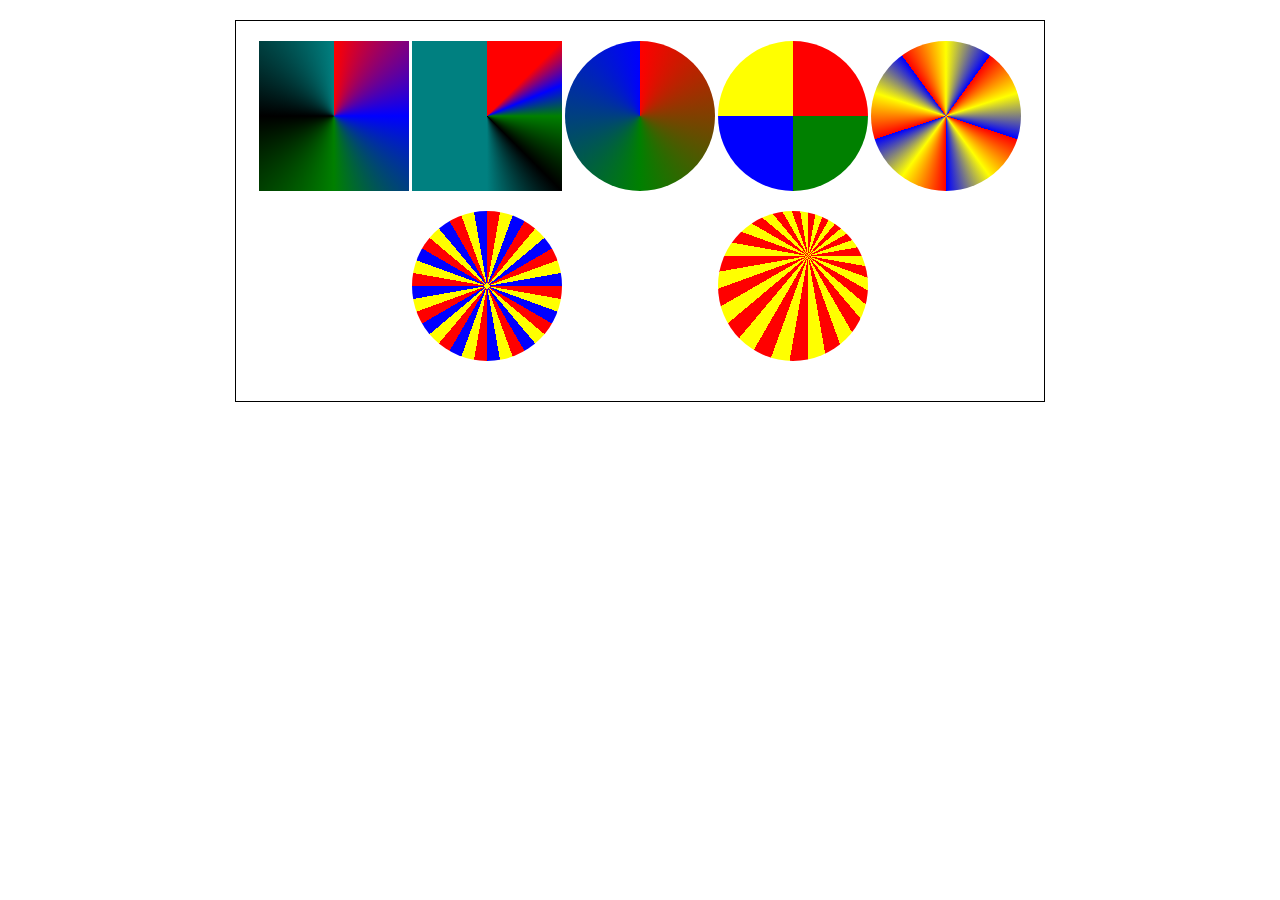
<file: Conic Gradient/index.html>
<!DOCTYPE html>
<html lang="en">

<head>
    <meta charset="UTF-8">
    <meta http-equiv="X-UA-Compatible" content="IE=edge">
    <meta name="viewport" content="width=device-width, initial-scale=1.0">
    <link rel="stylesheet" href="style.css">
    <title>Conic Gradient</title>
</head>

<body>
    <div class="container">
        <div class="box-one"></div>
        <div class="box-two"></div>
        <div class="box-three"></div>
        <div class="box-four"></div>
        <div class="box-five"></div>
        <div class="box-six"></div>
        <div class="box-seven"></div>
    </div>
</body>

</html>
</file>
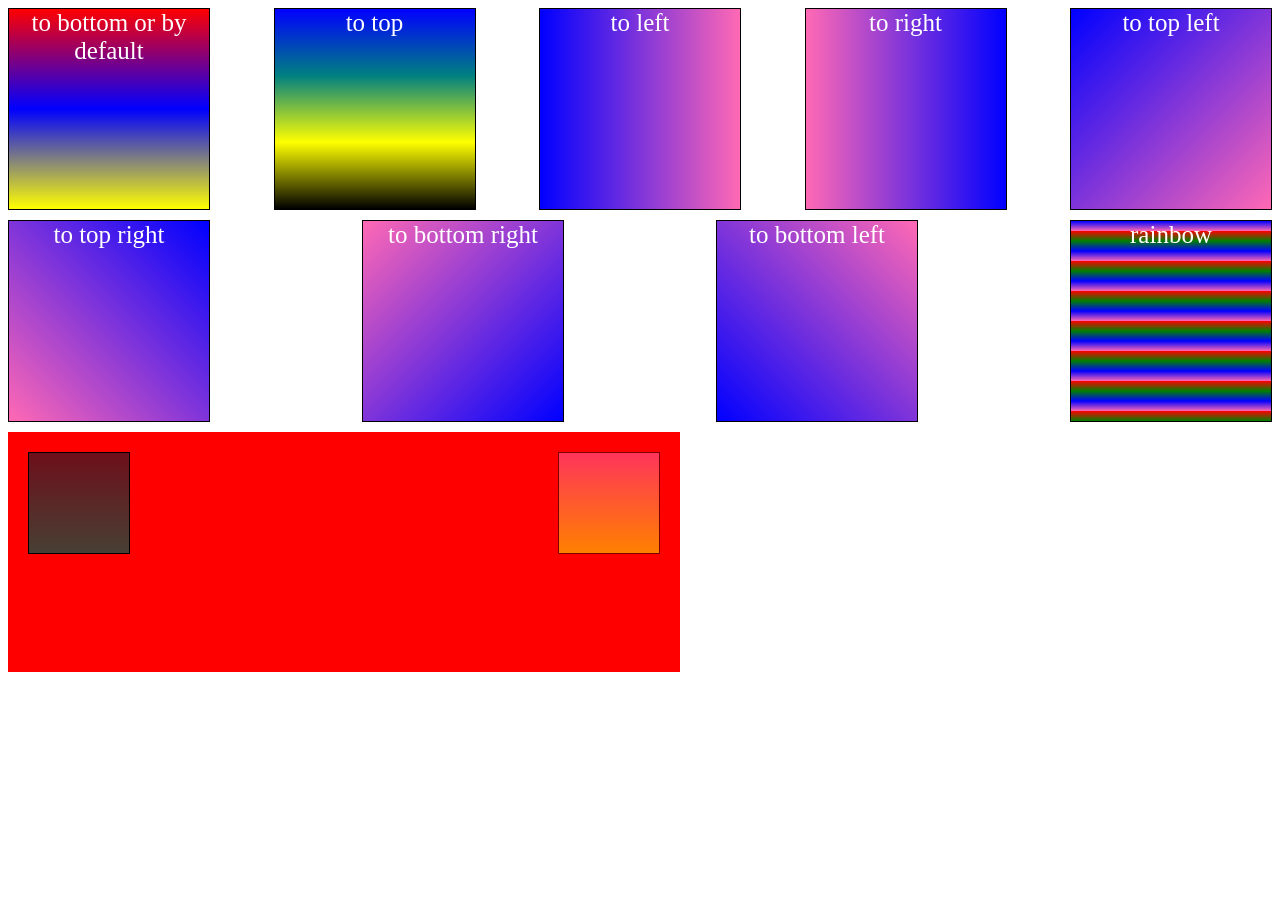
<file: Linear gradient/index.html>
<!DOCTYPE html>
<html lang="en">

<head>
    <meta charset="UTF-8">
    <meta http-equiv="X-UA-Compatible" content="IE=edge">
    <meta name="viewport" content="width=device-width, initial-scale=1.0">
    <link rel="stylesheet" href="style.css">
    <title>Color Gradient</title>
</head>

<body>
    <div class="main-one">
        <div class="box-one"> to bottom or by default</div>
        <div class="box-two">to top</div>
        <div class="box-three">to left</div>
        <div class="box-four"> to right</div>
        <div class="box-five"> to top left</div>
    </div>
    <div class="main-two">
        <span class="box-two-one"> to top right</span>
        <span class="box-two-two"> to bottom right</span>
        <span class="box-two-three"> to bottom left</span>
        <span class="box-two-four"> rainbow</span>

    </div>

    <div class="main-three">
        <div class="box-three-one"></div>
        <div class="box-three-two"></div>
    </div>

</body>

</html>
</file>
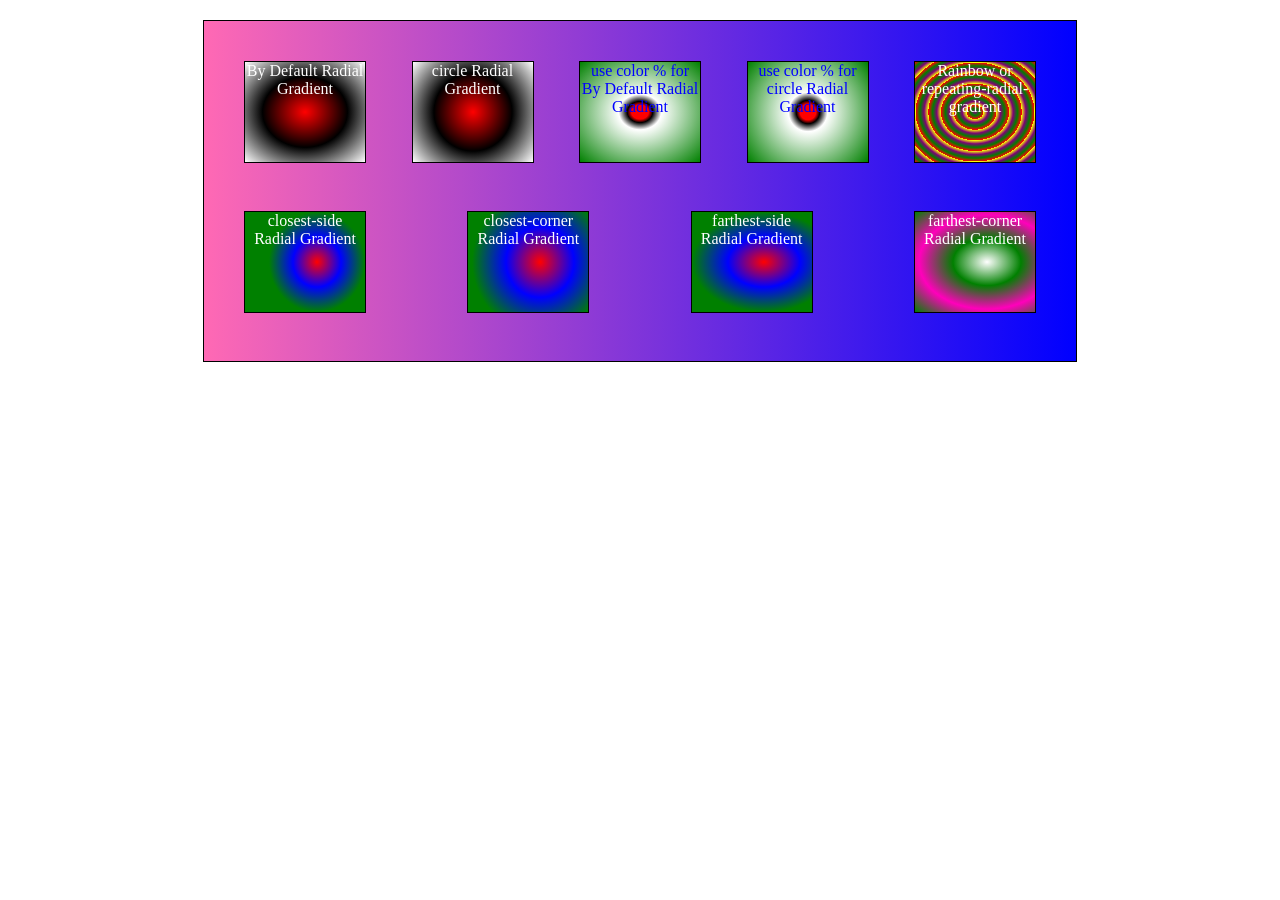
<file: Radial gradient/index.html>
<!DOCTYPE html>
<html lang="en">

<head>
    <meta charset="UTF-8">
    <meta http-equiv="X-UA-Compatible" content="IE=edge">
    <meta name="viewport" content="width=device-width, initial-scale=1.0">
    <link rel="stylesheet" href="style.css">
    <title>Radial Gradient</title>
</head>

<body>
    <div class="main">
        <div class="box-one">By Default Radial Gradient</div>
        <div class="box-two">circle Radial Gradient</div>
        <div class="box-three"> use color % for By Default Radial Gradient</div>
        <div class="box-four">use color % for circle Radial Gradient</div>
        <div class="box-five">Rainbow or repeating-radial-gradient</div>
        <div class="box-six">closest-side Radial Gradient</div>
        <div class="box-seven">closest-corner Radial Gradient</div>
        <div class="box-eight">farthest-side Radial Gradient</div>
        <div class="box-nine">farthest-corner Radial Gradient</div>
    </div>
</body>

</html>
</file>
<file: Conic Gradient/style.css>
* {
    padding: 0;
    margin: 0;
}

.container {
    width: 60%;
    /* height: 300px; */
    border: 1px solid black;
    margin: 20px auto;
    padding: 20px;
    display: flex;
    flex-direction: row;
    justify-content: space-evenly;
    flex-wrap: wrap;
}

.box-one,
.box-two,
.box-three,
.box-four,
.box-five,
.box-six,
.box-seven {
    width: 150px;
    height: 150px;
    /* border: 1px dotted black; */
    margin-bottom: 20px;
}

.box-one {
    background-image: conic-gradient(red, blue, green, black, teal);
}

.box-two {
    background-image: conic-gradient(red 45deg, blue, green 90deg, black, teal 180deg);
}

.box-three {
    background-image: conic-gradient(red, green, blue);
    border-radius: 50%;
}

.box-four {
    background-image: conic-gradient(red 0deg, red 90deg, green 90deg, green 180deg, blue 180deg, blue 270deg, yellow 270deg);
    border-radius: 50%;
}

.box-five {
    background-image: repeating-conic-gradient(red 10%, yellow 20%, blue 30%);
    border-radius: 50%;
}

.box-six {
    background-image: repeating-conic-gradient(red 0deg 10deg, yellow 10deg 20deg, blue 20deg 30deg);
    border-radius: 50%;
}

.box-seven {
    background-image: repeating-conic-gradient( at 60% 30%, red 0deg 10deg, yellow 10deg 20deg);
    border-radius: 50%;
}
</file>
<file: Linear gradient/style.css>
body {
    color: white;
    font-size: 25px;
}

div {
    text-align: center;
}

.box-one {
    height: 200px;
    width: 200px;
    /* margin-bottom: 20px; */
    border: 1px solid black;
    background-image: linear-gradient(red, blue, yellow);
}

.box-two {
    height: 200px;
    width: 200px;
    border: 1px solid black;
    background-image: linear-gradient(to top, black, yellow, teal, blue);
}

.box-three {
    height: 200px;
    width: 200px;
    /* margin-top: 20px; */
    border: 1px solid black;
    background-image: linear-gradient(to left, hotpink, blue);
}

.box-four {
    height: 200px;
    width: 200px;
    /* margin-top: 20px; */
    border: 1px solid black;
    background-image: linear-gradient(to right, hotpink, blue);
}

.box-five {
    height: 200px;
    width: 200px;
    /* margin-top: 20px; */
    border: 1px solid black;
    background-image: linear-gradient( to top left, hotpink, blue);
}

.main-one,
.main-two {
    width: 100%;
    display: flex;
    flex-direction: row;
    justify-content: space-between;
    margin-bottom: 10px;
}

.box-two-one {
    height: 200px;
    width: 200px;
    /* margin-top: 20px; */
    border: 1px solid black;
    background-image: linear-gradient( to top right, hotpink, blue);
}

.box-two-two {
    height: 200px;
    width: 200px;
    /* margin-top: 20px; */
    border: 1px solid black;
    background-image: linear-gradient( to bottom right, hotpink, blue);
}

.box-two-three {
    height: 200px;
    width: 200px;
    /* margin-top: 20px; */
    border: 1px solid black;
    background-image: linear-gradient( to bottom left, hotpink, blue);
}

.box-two-four {
    height: 200px;
    width: 200px;
    /* margin-top: 20px; */
    border: 1px solid black;
    background-image: repeating-linear-gradient(red 20%, green 25%, blue 30%, hotpink 35%);
}

.main-three {
    width: 50%;
    height: 200px;
    display: flex;
    flex-direction: row;
    justify-content: space-between;
    margin-bottom: 10px;
    background-color: red;
    padding: 20px;
}

.box-three-one {
    width: 100px;
    height: 100px;
    border: 1px solid black;
    background-image: linear-gradient(rgb(12, 25, 45, .6), rgb(25, 80, 64, .8));
}

.box-three-two {
    width: 100px;
    height: 100px;
    border: 1px solid black;
    background-image: linear-gradient(hotpink, yellow);
    opacity: .5;
}
</file>
<file: Radial gradient/style.css>
* {
    margin: 0;
    padding: 0;
}

.main {
    width: 65%;
    height: 300px;
    border: 1px solid black;
    margin: 20px auto;
    background-image: linear-gradient(to right, hotpink, blue);
    padding: 20px;
    display: flex;
    flex-direction: row;
    justify-content: space-between;
    flex-wrap: wrap;
}

div {
    width: 120px;
    height: 100px;
    border: 1px solid black;
    color: white;
    text-align: center;
    margin: 20px;
}

.box-one {
    background-image: radial-gradient(red, black, white);
}

.box-two {
    background-image: radial-gradient(circle, red, black, white);
}

.box-three {
    background-image: radial-gradient( red 10%, black 15%, white 25%, green);
    color: blue;
}

.box-four {
    background-image: radial-gradient( circle, red 10%, black 15%, white 25%, green);
    color: blue;
}

.box-five {
    background-image: repeating-radial-gradient(yellow 10%, rgb(128, 0, 119) 15%, green 20%, red 25%);
    /* color: blue; */
}

.box-six {
    background-image: radial-gradient(closest-side at 60% 50%, red, blue, green);
}

.box-seven {
    background-image: radial-gradient(closest-corner at 60% 50%, red, blue, green);
}

.box-eight {
    background-image: radial-gradient(farthest-side at 60% 50%, red, blue, green);
}

.box-nine {
    background-image: radial-gradient(farthest-corner at 60% 50%, white, green, rgb(255, 0, 187), green);
}
</file>
